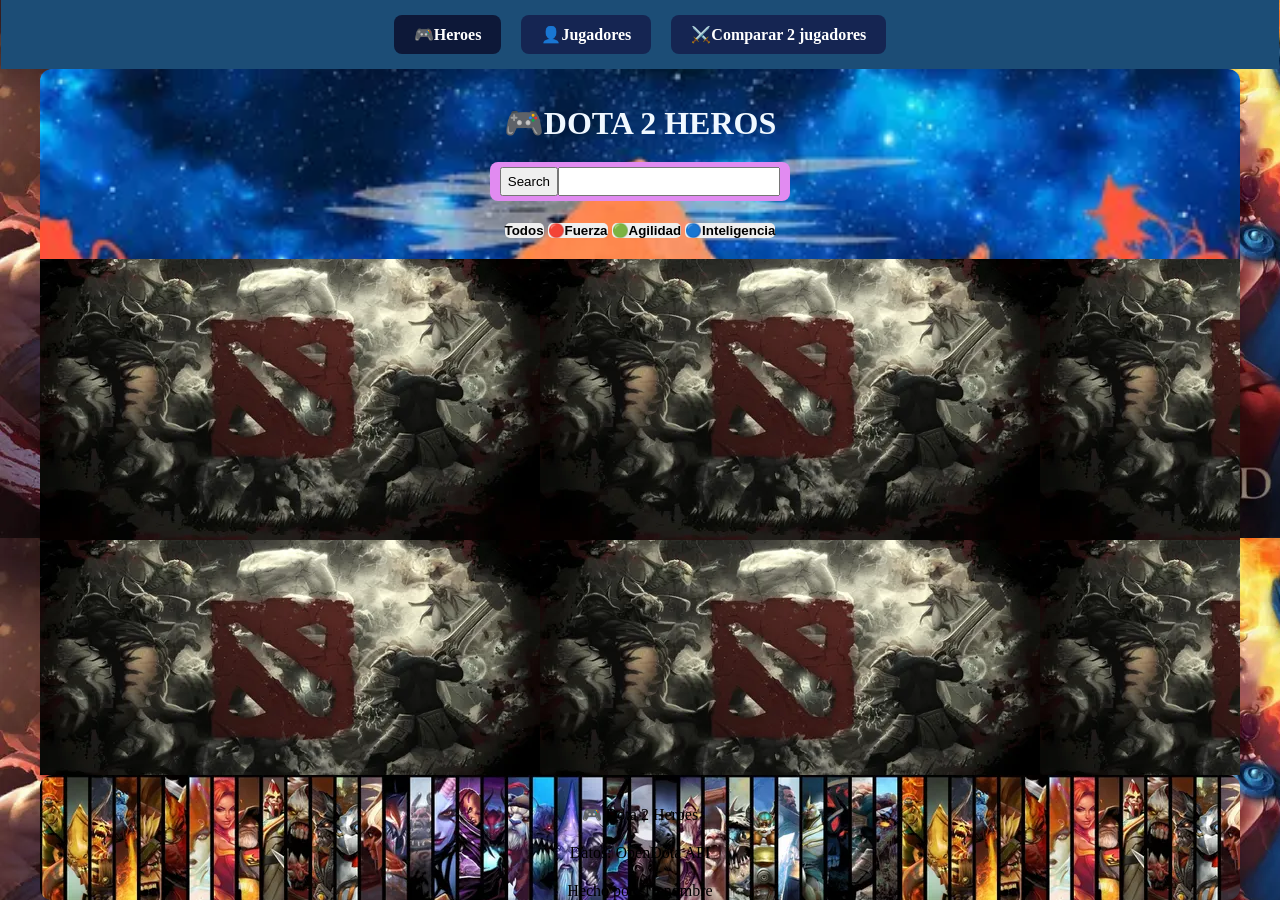
<file: index.html>
<!DOCTYPE html>
<html lang="en">
<head>
    <meta charset="UTF-8">
    <meta name="viewport" content="width=device-width, initial-scale=1.0">
    <title>Document</title>
    <link rel="stylesheet" href="style.css">
</head>
<body>
    <div class="app-global">
        <nav class="navbar">
            <a href="index.html" class="activo">🎮Heroes</a>
            <a href="jugador.html">👤Jugadores</a>
            <a href="comparar.html">⚔️Comparar 2 jugadores</a>
        </nav>
        
        <div class="contenedor-heroes">
            
            <h1> 🎮DOTA 2 HEROS </h1>

            <div class="contenedor-buscar">
                <button class="btn-buscar">Search</button>
                <input type="text" class="buscador-input" name="input">
            </div>

            <div class="Filtros-atributos">
                <button class="btn-filtro" data-atri="all">Todos</button>
                <button class="btn-filtro" data-atri="str">🔴Fuerza</button>
                <button class="btn-filtro" data-atri="agi">🟢Agilidad</button>
                <button class="btn-filtro" data-atri="int">🔵Inteligencia</button>
            </div>
            
            <div class="contenedor-cards" id="heroes">
            </div>
        </div>

        <div class="contenedor-footer">
             <p>🎮 Dota 2 Heroes</p>
             <p>Datos: OpenDota API</p>
             <p>Hecho por: Tu nombre</p>

        </div>
        
        
    </div>
    

    <script src="script.js"></script> 
</body>
</html>
</file>
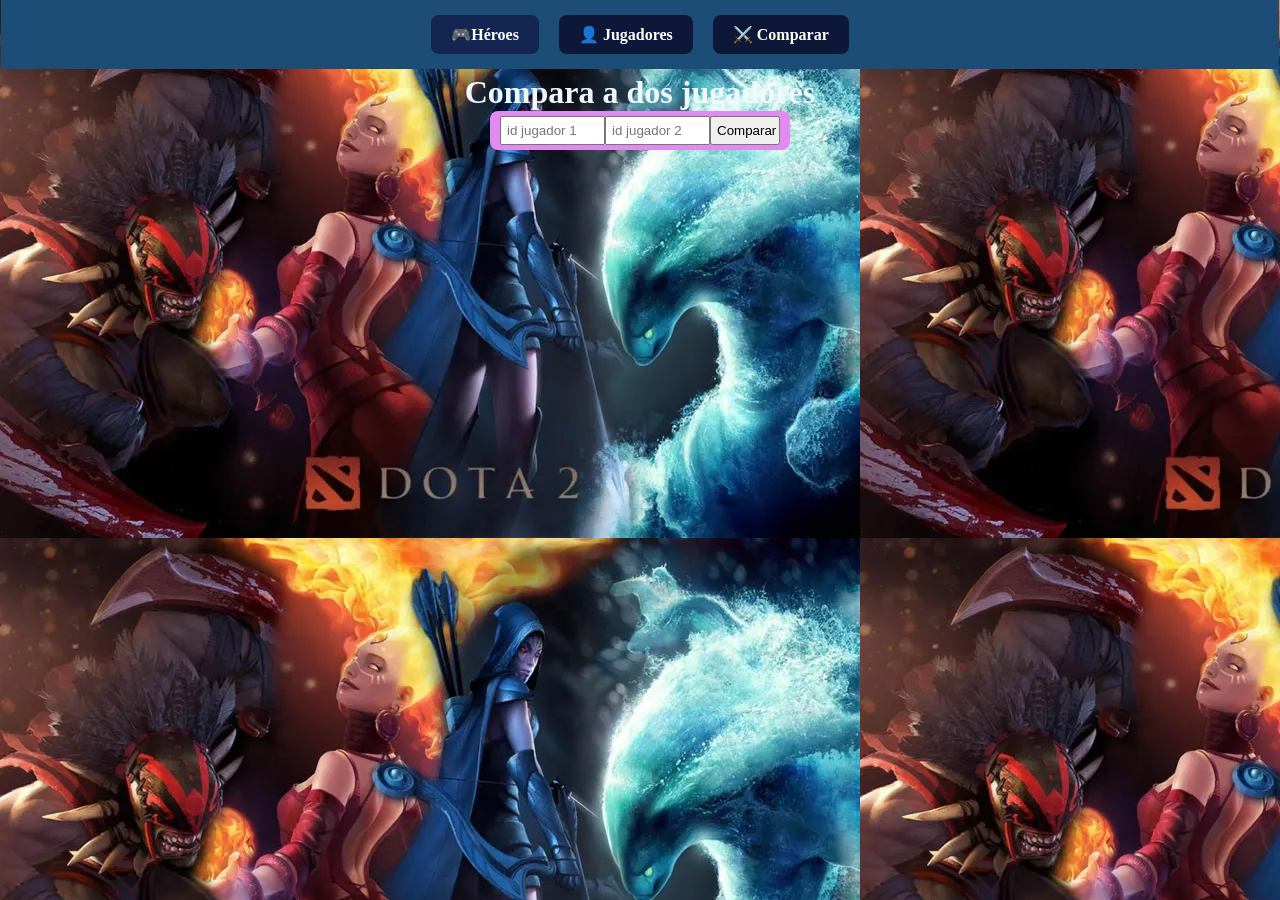
<file: comparar.html>
<!DOCTYPE html>
<html lang="en">
<head>
    <meta charset="UTF-8">
    <meta name="viewport" content="width=device-width, initial-scale=1.0">
    <title>Document</title>
    <link rel="stylesheet" href="style.css">
</head>
<body>

    <div class="app-global">
        <nav class="navbar">
            <a href="index.html">🎮Héroes</a>
            <a href="jugador.html" class="activo">👤 Jugadores</a>
            <a href="comparar.html" class="activo">⚔️ Comparar</a>
        </nav>
        <h1>Compara a dos jugadores</h1>
        <div class="contenedor-buscar">
            <input type="text" id="inputJugadorA" placeholder="id jugador 1">
            <input type="text" id="inputJugadorB" placeholder="id jugador 2">
            <button id="btnComparar">Comparar </button>
        </div>
        <div id="resultadoComparacion"></div>
    </div>
    <script src="comparar.js"></script>
    
</body>
</html>
</file>
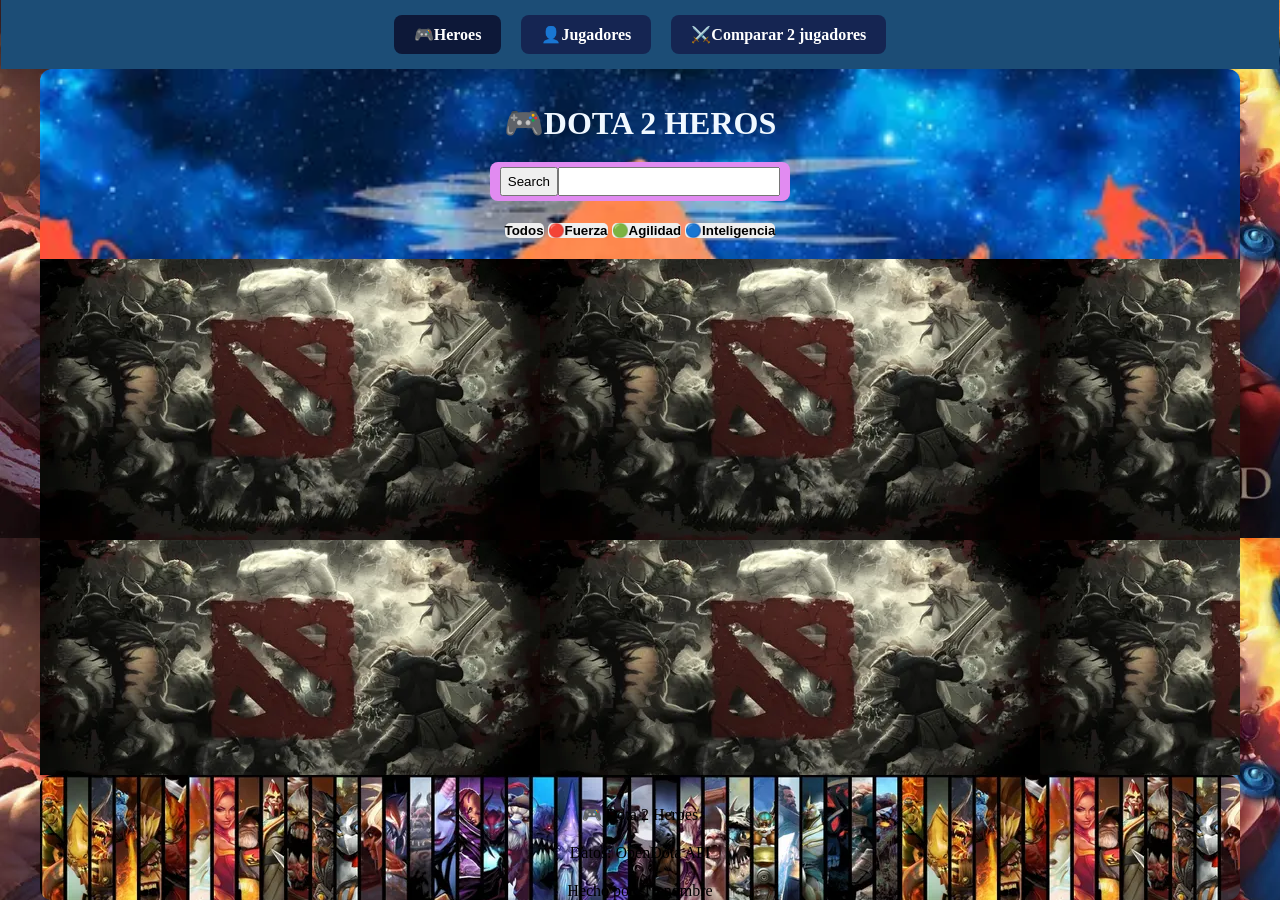
<file: heroe.html>
<!DOCTYPE html>
<html lang="en">
<head>
    <meta charset="UTF-8">
    <meta name="viewport" content="width=device-width, initial-scale=1.0">
    <title>Document</title>
    <link rel="stylesheet" href="style.css">
</head>
<body>
    <div class="app-global"> 
        

    <button id="btnVolver">Volver</button>

    <div id="contenedor-heroe">
        <img id="imgHeroe" src="" alt="">
        <h1 id="nombreHeroe"></h1>
        <p id="atributo"></p>
        <p id="tipoAtaque"></p>
        <p id="roles"></p>
        <div class="stats-bloque">
            <h3>Estadisticas de combate<br></h3>
            <ul>
                <li>vida base:<span id="vidaBase"></span></li>
                <li>mana base:<span id="manaBase"></span></li>
                <li>armadura base: <span id="armaduraBase"></span></li>
            </ul>

        </div>

    </div>

    </div>
    
    <script src="heroe.js"></script>
    
</body>
</html>
</file>
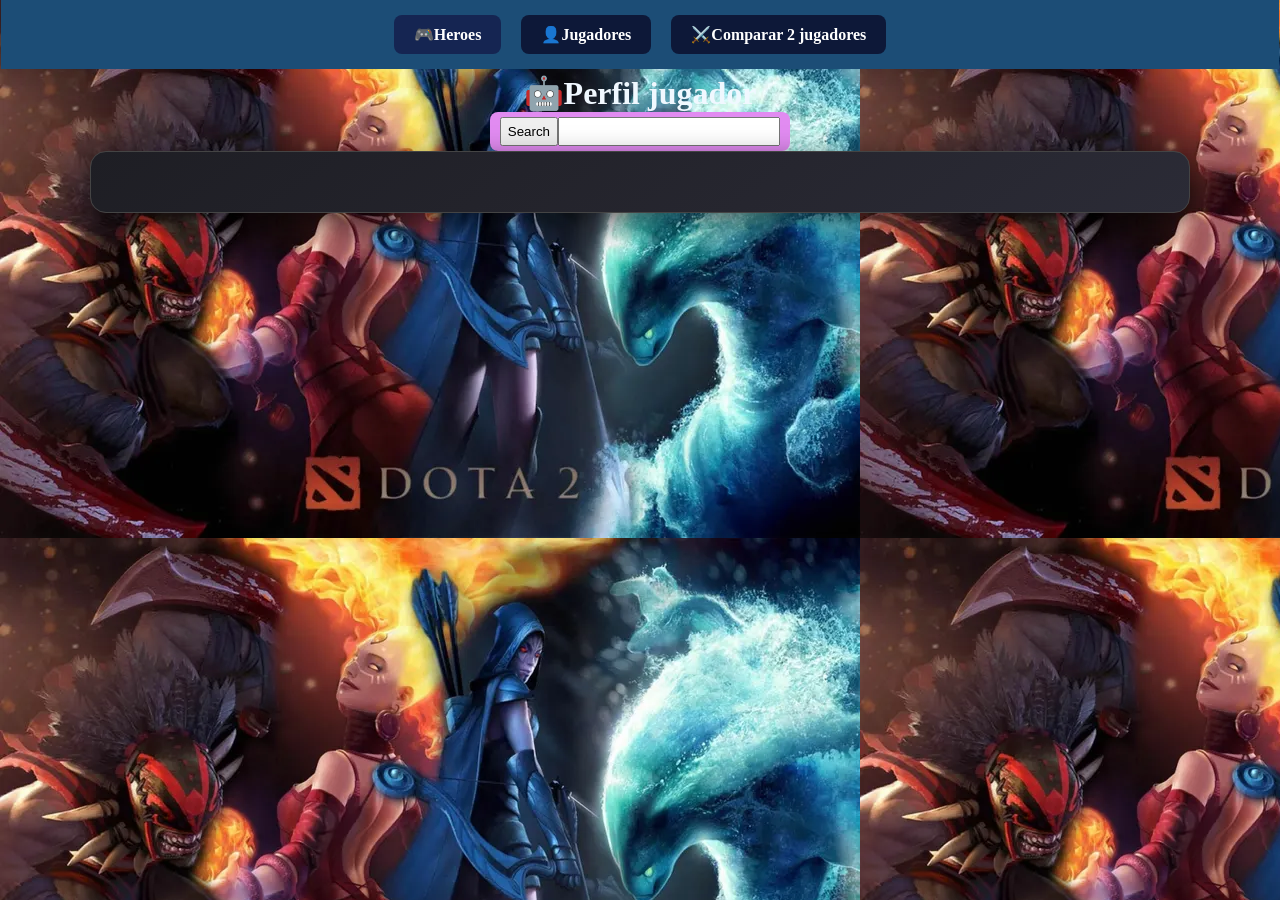
<file: jugador.html>
<!DOCTYPE html>
<html lang="en">
<head>
    <meta charset="UTF-8">
    <meta name="viewport" content="width=device-width, initial-scale=1.0">
    <title>Perfil Jugador-DotaCompanion</title>
    <link rel="stylesheet" href="style.css">
</head>
<body>
    <div class="app-global">
           <nav class="navbar">
            <a href="index.html">🎮Heroes</a>
            <a href="jugador.html" class="activo">👤Jugadores</a>
             <a href="comparar.html" class="activo">⚔️Comparar 2 jugadores</a>
        </nav>
        <h1> 🤖Perfil jugador </h1>

        <div class="contenedor-buscar">
            <button id="btnbuscarJugador">Search</button>
            <input type="text" id="inputSteamId" >
        </div>
            <div id="perfilJugador"></div>

    </div>
    <script src="perfil.js"></script>

    
</body>
</html>
</file>
<file: style.css>
* {
    box-sizing:border-box ;
    padding: 0;
    margin: 0;

}
.app-global {
        background-color: bisque;
        align-items: center;
        flex-direction: column;
        display: flex;
        margin:  auto;
        padding: 0 1px; 
        width: 100%;
        min-height:  100vh;
        background-image: url("imagenes/68118-1920x1200-desktop-hd-dota-2-wallpaper-photo.webp");
}
h1 {
    text-align: center;
    margin-top: 5px;
    color: aliceblue;
    
}
.contenedor-heroes {
    display: flex;
    align-items: center;
    flex-direction: column;
    width: 100%;
    max-width: 1200px;
    gap: 20px;
    padding-top: 30px;
    background-color: rgb(180, 124, 231);
    border-radius: 12px;
    background-image: url(imagenes/webp.dotaportada.webp);
    flex: 1;
    background-size: cover;
    background-position: center;

  

}
.contenedor-buscar {
    display: flex;
    flex-direction:row;
    justify-content: center;
    align-items: center;
    padding: 5px 10px;
    border-radius:8px ;
    width: 100%;
    max-width: 300px;
    background-color: rgb(225, 139, 241);
   
}
.contenedor-buscar input{
    width: 100%;
    padding: 5px;
    outline: none;
    
}
.contenedor-buscar button {
    width: 25%;
    padding: 5px;
}
.contenedor-cards{
    background-color: aquamarine;
    width: 100%;
    min-height: 250px;
    text-align: center;
    justify-content: center;
    align-items: center;
    display: flex;
    flex-wrap: wrap;
    background-image: url("imagenes/webp.dotacards.webp");
    flex: 1;
}
.contenedor-cards div {
    padding: 20px;
    text-align: center;
    color: rgb(249, 247, 247);
    border-radius: 2px;
    gap: 20px;


    

}.contenedor-cards img{
    width: 200px;
    height: auto;
    display: block;
    border-radius: 20px;
    align-items: center;

}
.contenedor-cards:hover img {
    transform: scale(1.1);
  
    
}
.card-heroe{
     background: rgba(118, 53, 45, 0.3);
    cursor: pointer;
    border-radius: 2px;
    width: 180px;
}

#contenedor-heroe {
    display: flex;
    flex-direction: column;
    align-items: center;
    padding: 20px;
    max-width: 600px;
    margin: 0 auto;
    background-color: aqua;
    border-radius: 15px;
}

#imgHeroe {
    width: 300px;
    height: auto;
    border-radius: 10px;
}
#imgHeroe:hover{
    transform: scale(1.14);
}

/* Para el botón volver */
#btnVolver {
    margin: 20px;
    padding: 10px 20px;
    cursor: pointer;
}
.btn-filtro{
    padding: 8x 16px;
   
    color: rgb(0, 0, 0);
    border: none;
    cursor: pointer;
    border-radius: 5px;
    transition: 0.3s;
    font-weight: bold;
    
}
.btn-filtro:hover{
    background-color: #61707d;
}
.btn-filtro.activo{
    background-color: #5171e1;
    transform: scale(1,02);
}
.filtros-atributos{
    display: flex;
    justify-content: center;
    gap: 10px;
    margin: 15px 0 ;
   
    
}
.contenedorhoja2 {
    background-color: bisque;
}
.contenedor-footer{
    background-image: url("imagenes/webp.dotafooter.webp");
     display: flex;
    align-items: center;
    flex-direction: column;
    width: 100%;
    max-width: 1200px;
    gap: 20px;
    padding-top: 30px;
    background-color: rgb(180, 124, 231);
    border-radius: 12px;
    
}
.stats-bloque{
    display: flex;
    justify-content: space-between;
    margin: 8px 0;
    color: rgb(0, 0, 0);
    flex-direction: column;
    margin-top: 15px;

}
.navbar{
    display: flex;
    justify-content: center;
    gap: 20px;
    width: 100%;
    padding: 15px;
    background-color: #1c4d76;
}
.navbar a {
    color: white;
    text-decoration: none;
    padding: 10px 20px;
    border-radius: 8px;
    background-color: #152552;
    font-weight: bold;
    transition: 0.3s;

}
.navbar a:hover{
    background-color: #1d3371;
}
.navbar a.activo {
    background-color: #0d1838
}
#perfilJugador {
    background: linear-gradient(145deg, #1e1e24, #2b2b36);
    padding: 30px;
    border-radius: 16px;
    width: 100%;
    max-width: 450px;
    box-shadow: 0 10px 30px rgba(0, 0, 0, 0.6);
    border: 1px solid #444;
    margin: 0 auto; 
    color: white;
    font-family: 'Segoe UI', Tahoma, Geneva, Verdana, sans-serif;
    text-align: center; 
    align-items:center;
}
#perfilJugador {
    background: linear-gradient(145deg, #1e1e24, #2b2b36);
    padding: 30px;
    border-radius: 16px;
    width: 100%;
    max-width: 1100px;    /* ← CAMBIA de 450px a 1100px */
    box-shadow: 0 10px 30px rgba(0, 0, 0, 0.6);
    border: 1px solid #444;
    margin: 0 auto; 
    color: white;
}

#perfilJugador h2 {
    color: #ffffff;
    font-size: 26px;
    margin-bottom: 20px;
    border-bottom: 1px solid #555;
    padding-bottom: 10px;
}


#perfilJugador p {
    background-color: rgba(0, 0, 0, 0.3);
    margin: 8px auto;
    padding: 12px;
    border-radius: 8px;
    font-size: 15px;
    color: #dfe4ea;
    text-align: center; 
    border-left: 4px solid #d32f2f; 
    transition: transform 0.2s;
}


#perfilJugador p:hover {
    transform: translateX(5px);
    background-color: rgba(0, 0, 0, 0.5);
}


#perfilJugador h3 {
    color: #f1c40f; 
    margin-top: 30px;
    margin-bottom: 15px;
    font-size: 22px;
    text-align: center;
    text-transform: uppercase;
    letter-spacing: 1px;
}
.perfil-card {
    background: rgba(214, 131, 131, 0.95);
    border-radius: 15px;
    padding: 25px;
    width: 95%;           /* ← Casi todo el ancho */
    max-width: 1100px;    /* ← Límite en pantallas grandes */
    margin: 20px auto;
    text-align: center;
    box-shadow: 0 10px 30px rgba(0,0,0,0.3);
}


.avatar-jugador{
    width: 100px;
    height: 100px;
    border-radius: 50%;

}
.stats-jugador, .winlose-jugador {
    display: flex;
    flex-direction: column;
    gap: 5px;
    margin: 10px 0;
    padding: 10px;
    background: #f0f0f0;
    border-radius: 8px;
}
.top-heroes-container {
    display: flex;

    flex-wrap: wrap;

    justify-content: center;
    gap: 15px;
    width: 95%;
    max-width: 1100px;
    margin: 20px auto;
}

.mini-card-heroe {
    background: #182254;
    border-radius: 10px;
    padding: 10px;
    width: 160px;
    text-align: center;
    color: white;

}

.mini-card-heroe img {
    width: 100%;
    border-radius: 50%;
    object-fit: cover;
    aspect-ratio: 1/1;
}
.mini-card-heroe:hover img{
    transform: scale(1.2);

}
.partidas-container {
    display: flex;
    flex-direction: column;
    gap: 10px;
    width: 95%;
    max-width: 1100px;
    margin: 20px auto;
}

.card-partida {
    display: flex;
    justify-content: space-between;
    align-items: center;
    background: #16213e;
    border-radius: 8px;
    padding: 12px 20px;
    color: white;
}

.card-partida.victoria {
    border-left: 5px solid #4ecca3;
}

.card-partida.derrota {
    border-left: 5px solid #e94560;
}

.card-partida p {
    margin: 0;
}

.card-partida .resultado {
    font-weight: bold;
    min-width: 100px;
}
.contenedor-comparar {
    display: flex;
    gap: 10px;
    justify-content: center;
    margin: 20px 0;
}

.contenedor-comparar input {
    padding: 10px;
    border-radius: 8px;
    border: 2px solid #e94560;
    background: #16213e;
    color: white;
}

.comparacion-container {
    display: flex;
    justify-content: center;
    align-items: center;
    gap: 30px;
    width: 95%;
    max-width: 900px;
    margin: 30px auto;
}

.jugador-comparar {
    background: rgba(30, 30, 36, 0.95);
    border-radius: 15px;
    padding: 25px;
    text-align: center;
    color: white;
    flex: 1;
    box-shadow: 0 10px 30px rgba(0,0,0,0.4);
}

.jugador-comparar img {
    width: 100px;
    height: 100px;
    border-radius: 50%;
    border: 3px solid #e94560;
    object-fit: cover;
}

.jugador-comparar h3 {
    margin: 10px 0;
    color: #f1c40f;
}

.jugador-comparar p {
    background: rgba(0,0,0,0.3);
    padding: 8px;
    border-radius: 6px;
    margin: 8px 0;
}

.vs-text {
    font-size: 32px;
    font-weight: bold;
    color: #e94560;
}
</file>
